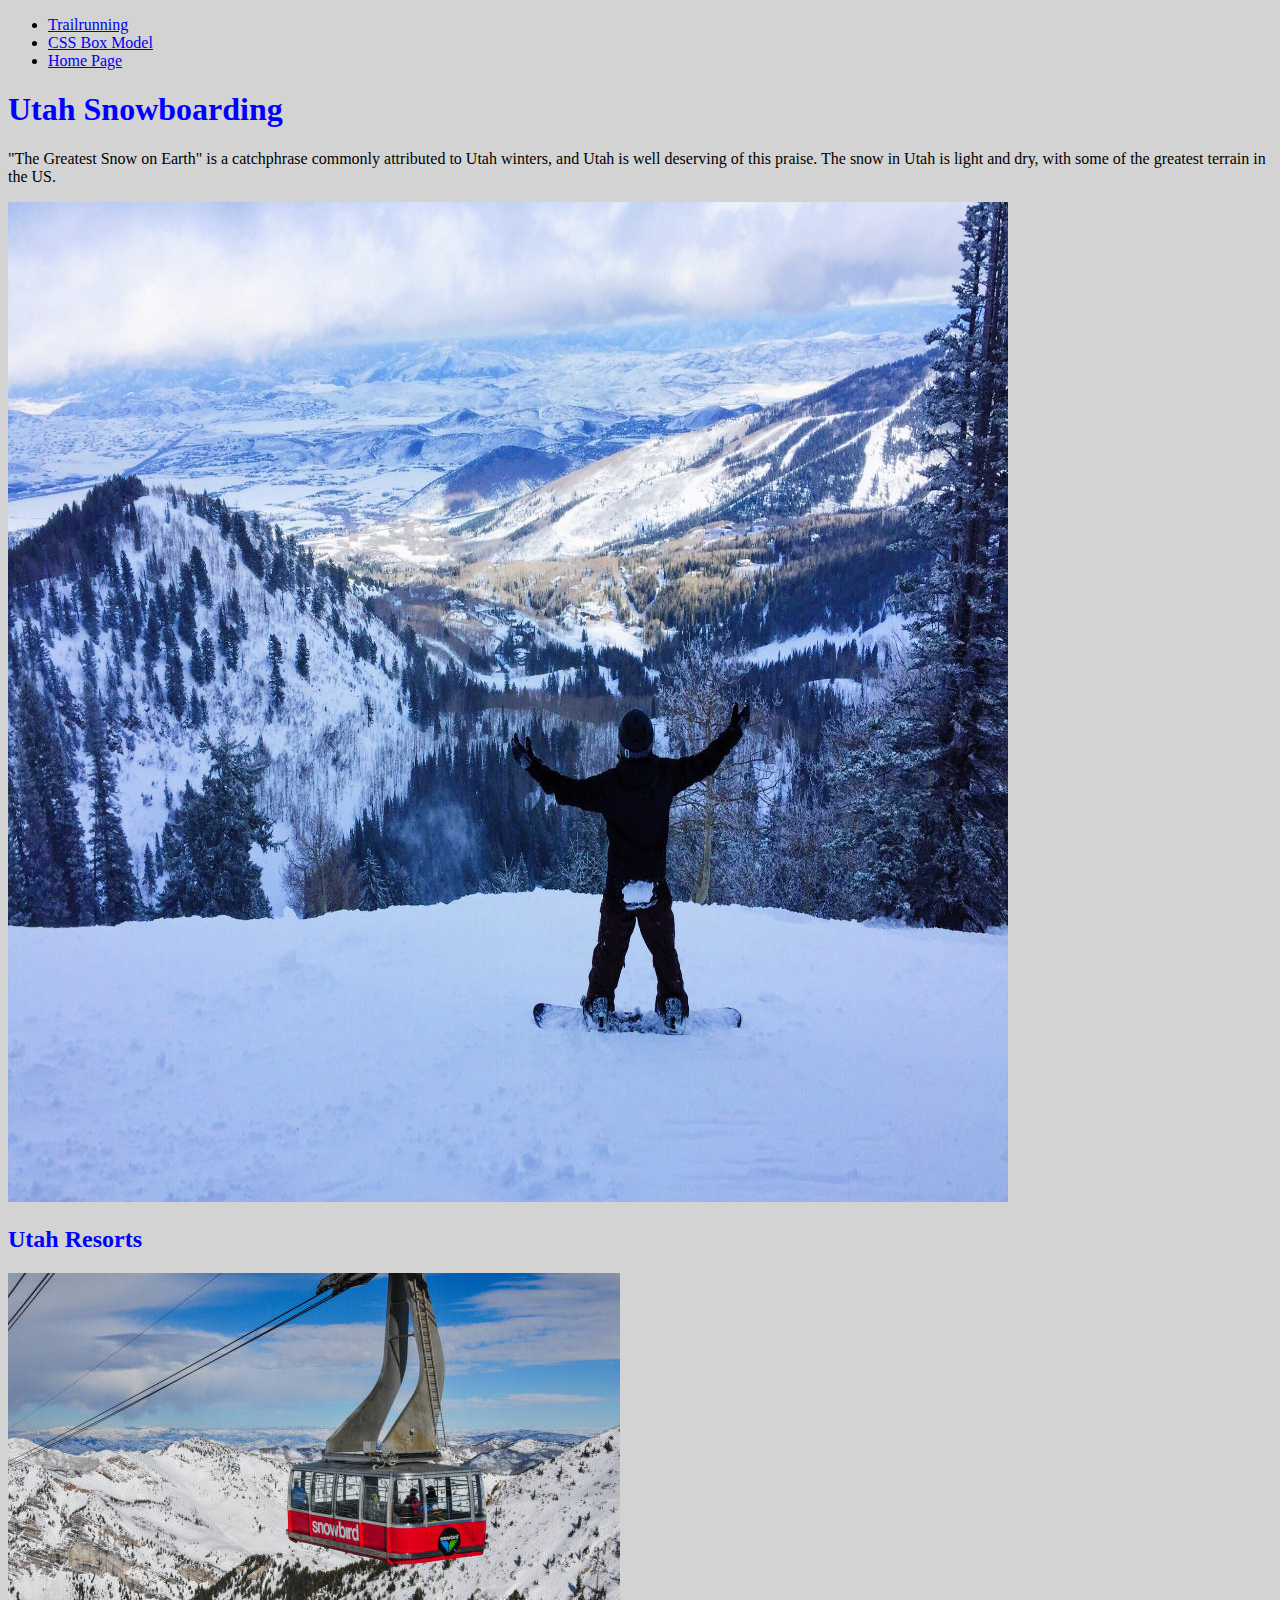
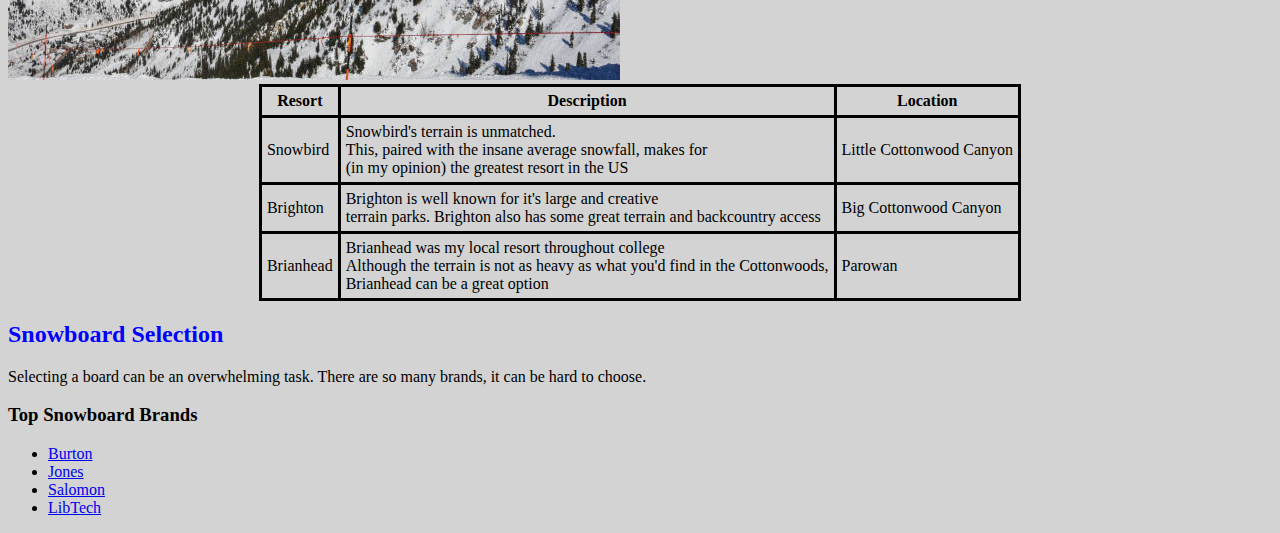
<file: index.html>
<!doctype html>
<html lang="en-US">

<head>
<meta charset="UTF-8">

<title>Home Page</title>

<meta name="description" content="Home Page">
<meta name="keywords" content="Home Page Snowboarding">
<meta name="author" content= "Carson Bentley">
<meta name="viewport" content="width=device-width, initial-scale=1.0">
<link rel="stylesheet" href="./resources/index.css">

</head>

<body>
    <ul>
        <li><a href="./running.html">Trailrunning</a></li>
        <li><a href="./box_model.html">CSS Box Model</a></li>
        <li><a href="./index.html">Home Page</a></li>
    </ul>

    <h1>Utah Snowboarding</h1>
    <p>"The Greatest Snow on Earth" is a catchphrase commonly attributed to 
        Utah winters, and Utah is well deserving of this praise. The snow in Utah is 
        light and dry, with some of the greatest terrain in the US.
    </p>
    <a href="https://skiutah.com"><img src="./resources/snowboarding.jpg" width="1000px" height="1000px"></a>
    <h2>Utah Resorts</h2>
    <img src="./resources/snowbird.jpg">
    <table>
        <thead>
            <tr>
                <th>Resort</th>
                <th>Description</th>
                <th>Location</th>
            </tr>
        </thead>
        <tbody>
            <tr>
                <td>Snowbird</td>
                <td>Snowbird's terrain is unmatched. <br> This, paired with the insane average snowfall, makes for 
                <br> (in my opinion) the greatest resort in the US</td>
                <td>Little Cottonwood Canyon</td>
            </tr>
            <tr>
                <td>Brighton</td>
                <td>Brighton is well known for it's large and creative <br> terrain parks. Brighton also
                has some great terrain and backcountry access</td>
                <td>Big Cottonwood Canyon</td>
            </tr>
            <tr>
                <td>Brianhead</td>
                <td>Brianhead was my local resort throughout college <br> Although the terrain is not as heavy
                as what you'd find in the Cottonwoods, <br> Brianhead can be a great option</td>
                <td>Parowan</td>
            </tr>
        </tbody>
    </table>

    <h2>Snowboard Selection</h2>

    <p>
        Selecting a board can be an overwhelming task. There are so many brands, it can be hard to choose.
    </p>
    <h3>Top Snowboard Brands</h3>
    <ul>
        <li><a href="https://burton.com">Burton</a></li>
        <li><a href="https://jonessnowboards.com">Jones</a></li>
        <li><a href="https://salomon.com">Salomon</a></li>
        <li><a href="https://libtech.com">LibTech</a></li>
    </ul>
</body>
</file>
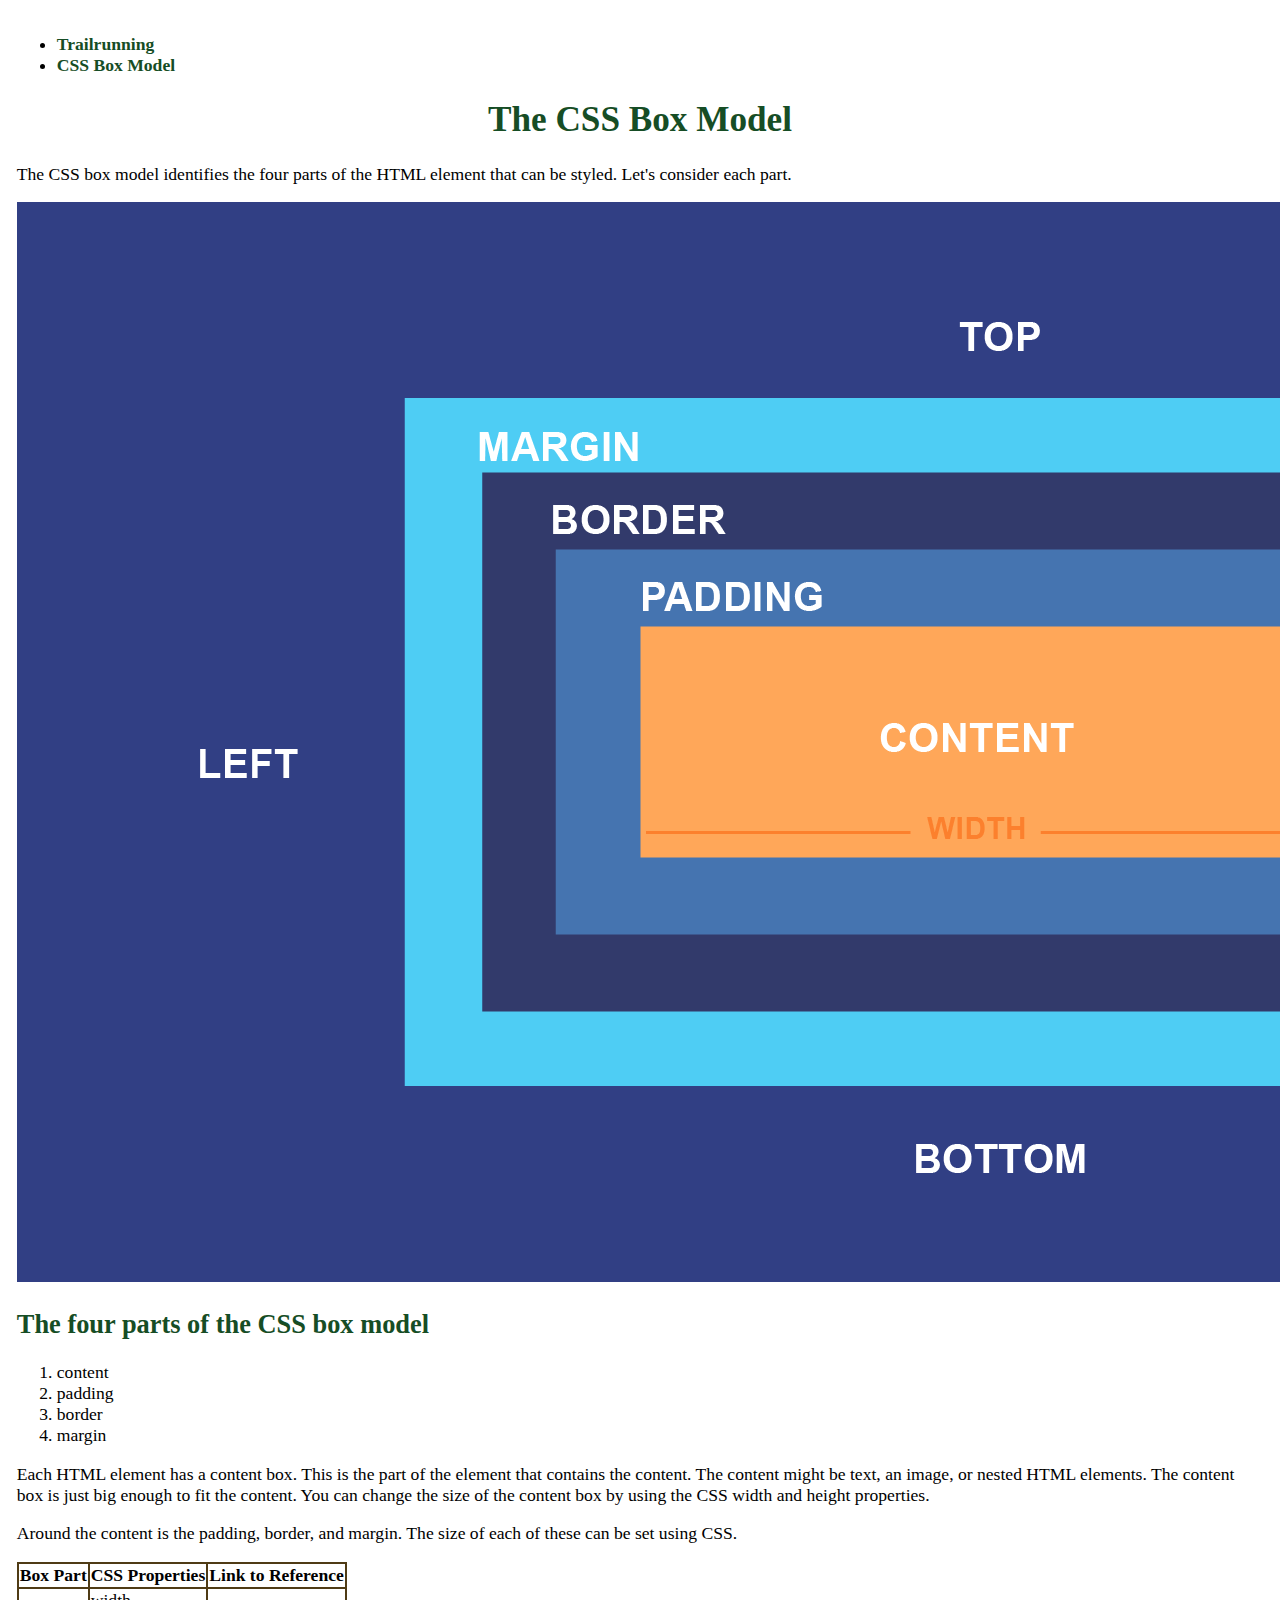
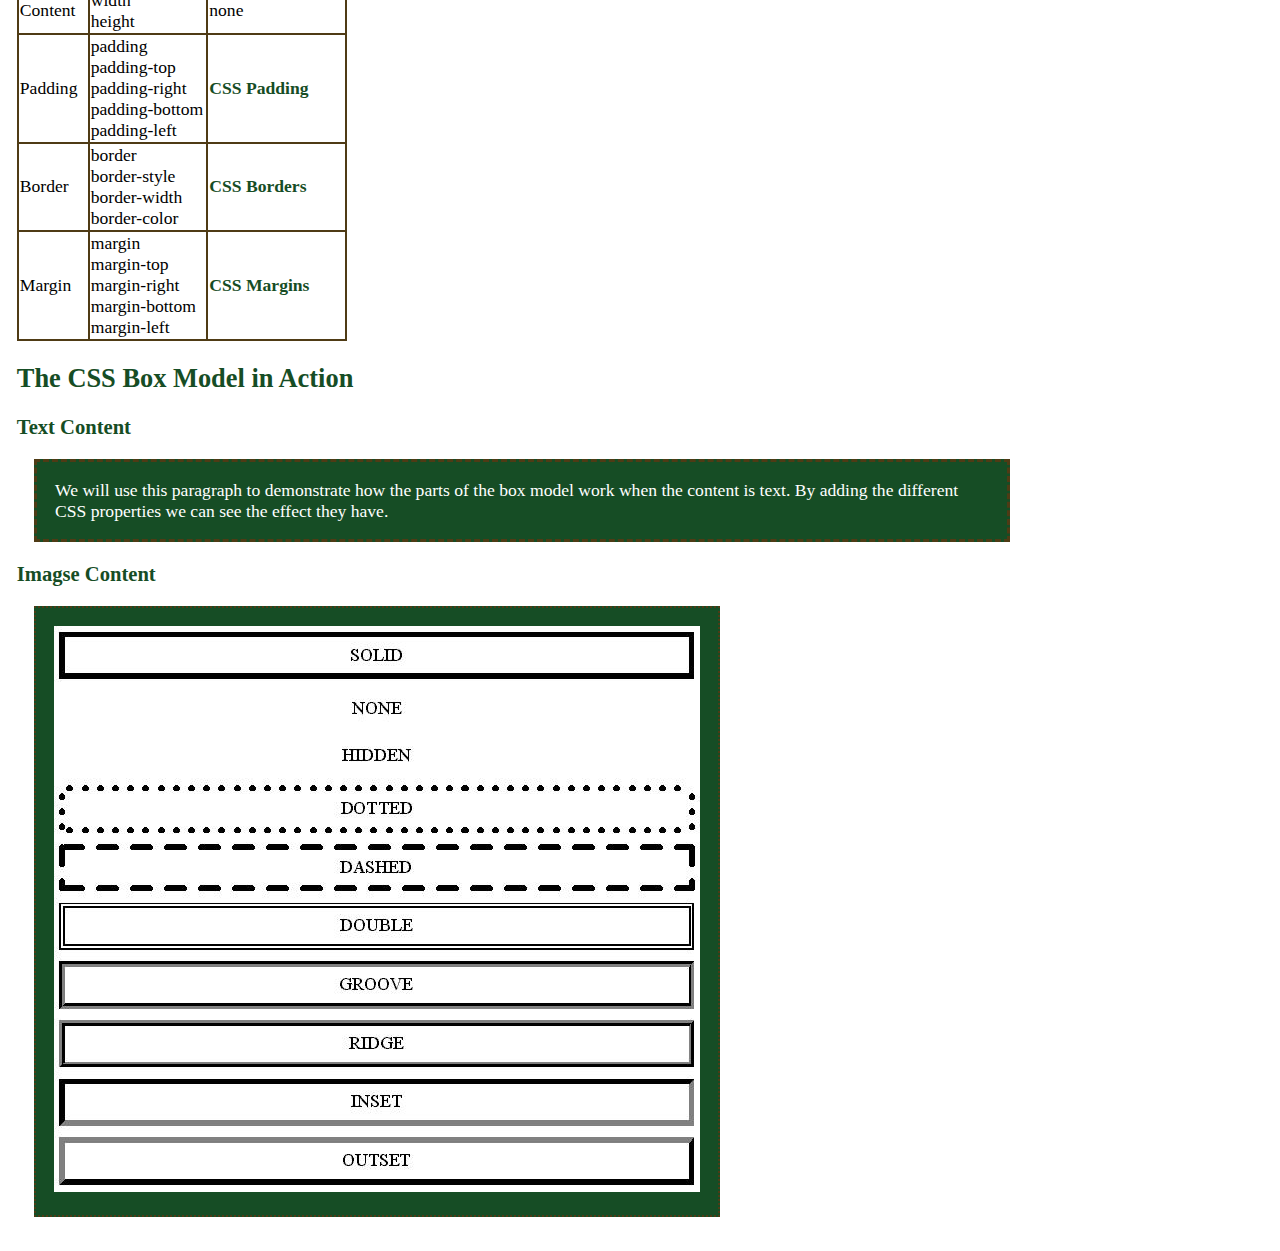
<file: box_model.html>
<!doctype html>
<html lang="en-US">

<head>
<meta charset="UTF-8">

<title>CSS Box Model</title>

<meta name="description" content="Information on the CSS box model">
<meta name="keywords" content="CSS Box Model">
<meta name="author" content= "Carson Bentley">
<meta name="viewport" content="width=device-width, initial-scale=1.0">
<link rel="stylesheet" href="./resources/box_model_style.css">
</head>

<body>
<ul>
    <li><a href="./running.html">Trailrunning</a></li>
    <li><a href="./box_model.html">CSS Box Model</a></li>
</ul>

<h1>The CSS Box Model</h1>

<p>The CSS box model identifies the four parts of the HTML element that 
    can be styled. Let's consider each part.
</p>
<img src="./resources/box_model.png" height="1080" width="1920" title="CSS Box Model" alt="Image showing CSS Box model">

<h2>The four parts of the CSS box model</h2>

<ol>
    <li>content</li>
    <li>padding</li>
    <li>border</li>
    <li>margin</li>
</ol>
<p>Each HTML element has a content box. This is the part of the element that 
    contains the content. The content might be text, an image, or nested HTML 
    elements. The content box is just big enough to fit the content. You can 
    change the size of the content box by using the CSS width and height
    properties.
</p>
<p>
    Around the content is the padding, border, and margin. The size of each of 
    these can be set using CSS.
</p>


<table>
    <tr>
        <th>Box Part</th>
        <th>CSS Properties</th>
        <th>Link to Reference</th>
    </tr>
    <tr>
        <td>Content</td>
        <td>width<br>height</td>
        <td>none</td>
    </tr>
    <tr>
        <td>Padding</td>
        <td>padding<br>padding-top<br>padding-right<br>padding-bottom<br>padding-left</td>
        <td><a href="https://www.w3schools.com/css/css_padding.asp">CSS Padding</a></td>
    </tr>
    <tr>
        <td>Border</td>
        <td>border<br>border-style<br>border-width<br>border-color</td>
        <td><a href="https://www.w3schools.com/css/css_border.asp">CSS Borders</a></td>
    </tr>
    <tr>
        <td>Margin</td>
        <td>margin<br>margin-top<br>margin-right<br>margin-bottom<br>margin-left</td>
        <td><a href="https://www.w3schools.com/css/css_margin.asp">CSS Margins</a></td>
    </tr>
</table>

<h2>The CSS Box Model in Action</h2>

<h3>Text Content</h3>

<p class="text_content">We will use this paragraph to demonstrate how the parts of
    the box model work when the content is text. By adding the 
    different CSS properties we can see the effect they have.
</p>

<h3>Imagse Content</h3>

<div>
    <a href="https://css-tricks.com/almanac/properties/b/border/"><img src="./resources/border.jpg"  width="646" height="566" alt="border image" title="CSS Borders"></a>
</div>



</body>
</html>
</file>
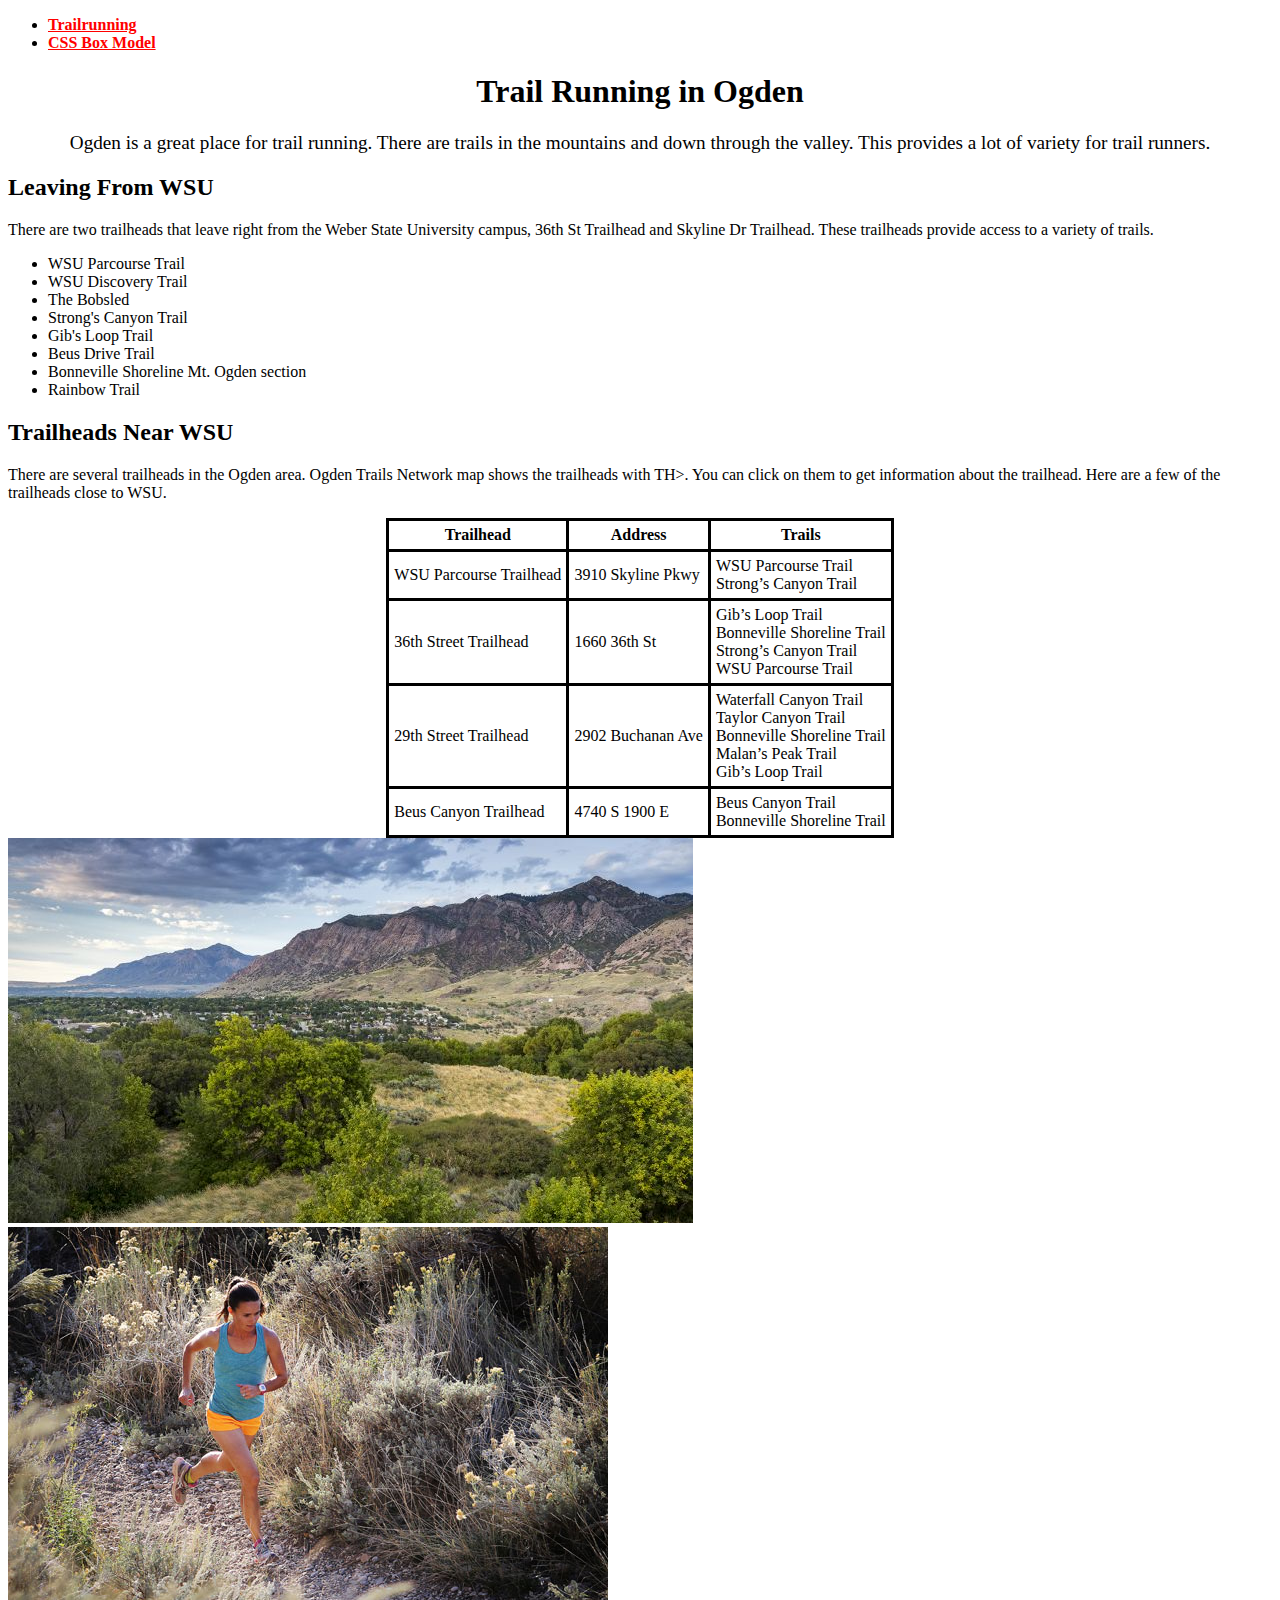
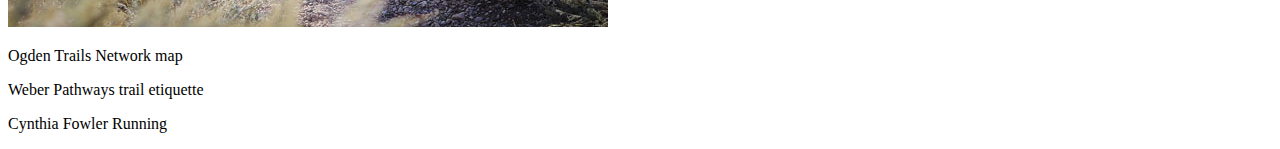
<file: running.html>
<!doctype html>
<html lang="en-US">

<head>
<meta charset="UTF-8">

<title>Ogden Trail Running</title>

<meta name="description" content="Trail running near WSU">
<meta name="keywords" content="Trails Running">
<meta name="author" content= "Carson Bentley">
<meta name="viewport" content="width=device-width, initial-scale=1.0">
<link rel="stylesheet" href="./resources/running_style.css">
</head>

<body>

    <ul>
        <li><a href="./running.html">Trailrunning</a></li>
        <li><a href="./box_model.html">CSS Box Model</a></li>
    </ul>
    
    <h1>Trail Running in Ogden</h1>

    <p class="heading-text">Ogden is a great place for trail running. There are trails in the mountains and down through the valley. This provides a lot of variety for trail runners.</p>
    
    <h2>Leaving From WSU</h2>
    
    <p>There are two trailheads that leave right from the Weber State University campus, 36th St Trailhead and Skyline Dr Trailhead. These trailheads provide access to a variety of trails. </p>
    
    <ul>
        <li>WSU Parcourse Trail</li>
        <li>WSU Discovery Trail</li>
        <li>The Bobsled</li>
        <li>Strong's Canyon Trail</li>
        <li>Gib's Loop Trail</li>
        <li>Beus Drive Trail</li>
        <li>Bonneville Shoreline Mt. Ogden section</li>
        <li>Rainbow Trail</li>
    </ul>
    
    
    
    <h2>Trailheads Near WSU</h2>
    
    <p>There are several trailheads in the Ogden area. Ogden Trails Network map shows the trailheads with TH>. You can click on them to get information about the trailhead. Here are a few of the trailheads close to WSU.</p>
    
    <table>
        <tr>
            <th>Trailhead</th>
            <th>Address</th>
            <th>Trails</th>
        </tr>
        <tr>
            <td>WSU Parcourse Trailhead</td>
            <td>3910 Skyline Pkwy</td>
            <td>WSU Parcourse Trail<br>Strong’s Canyon Trail</td>
        </tr>
        <tr>
            <td>36th Street Trailhead</td>
            <td>1660 36th St</td>
            <td>Gib’s Loop Trail<br>Bonneville Shoreline Trail<br>Strong’s Canyon Trail<br>WSU Parcourse Trail</td>
        </tr>
        <tr>
            <td>29th Street Trailhead</td>
            <td>2902 Buchanan Ave</td>
            <td>Waterfall Canyon Trail<br>Taylor Canyon Trail<br>Bonneville Shoreline Trail<br>Malan’s Peak Trail<br>Gib’s Loop Trail</td>
        </tr>
        <tr>
            <td>Beus Canyon Trailhead</td>
            <td>4740 S 1900 E</td>
            <td>Beus Canyon Trail<br>Bonneville Shoreline Trail</td>
        </tr>
    </table>
    
    <img src="./resources/view.jpg">
    <img src="./resources/runner.jpg">

    <p>Ogden Trails Network map</p>
    <a href="http://trails.ogdencity.com/"></a>
    
    <p>Weber Pathways trail etiquette</p>
    <a href="https://www.weberpathways.org/trail-etiquette"></a>
    
    <p>Cynthia Fowler Running</p>
    <a href="https://www.ogdenmarathon.com/"></a>

</body>
</html>
</file>
<file: resources/index.css>
body {
  background-color: lightgray;
}
th, td {
    border: black solid 3px;
    padding: 5px;
}

table{
    border-collapse: collapse;
    margin-right: auto;
    margin-left: auto;
}

h1, h2 {
  color: blue;
}
</file>
<file: resources/box_model_style.css>
/*
  white: #FFFFFF
  accent1: #164d25
  accent2: #4f3b15
*/

body {
  padding: 0.5em;
  font-size: 110%;
}

h1, h2, h3 {
  color: #164d25
}

h1{
  text-align: center;
}

th, td {
  border: solid #4f3b15 2px;
  padding: 1px;
}

table {
  border-collapse: collapse;
}

a{
  color: #164d25;
  font-weight: bold;
  text-decoration: none;
}

a:hover{
  color: #4f3b15;
}

.text_content {
  background-color: #164d25;
  color: white;
  width: 75%;
  padding: 1em;
  border: dashed #4f3b15 3px;
  margin: 1em;
}

div {
  background-color: #164d25;
  width: 646px;
  padding: 1em;
  border: dotted #4f3b15 2px;
  margin: 1em;

}
</file>
<file: resources/running_style.css>
#body{
    background-color: #1D4859;
    
    color: green;
}

h1, img {
    text-align: center;
}
.heading-text{
    text-align: center;
    font-size: 1.2em
}

th, td {
    border: black solid 3px;
    padding: 5px;
}

table{
    border-collapse: collapse;
    margin-right: auto;
    margin-left: auto;
}

a{
    color: red;
    font-weight: bold;
}

a:hover{
    color: blue;
}
</file>
